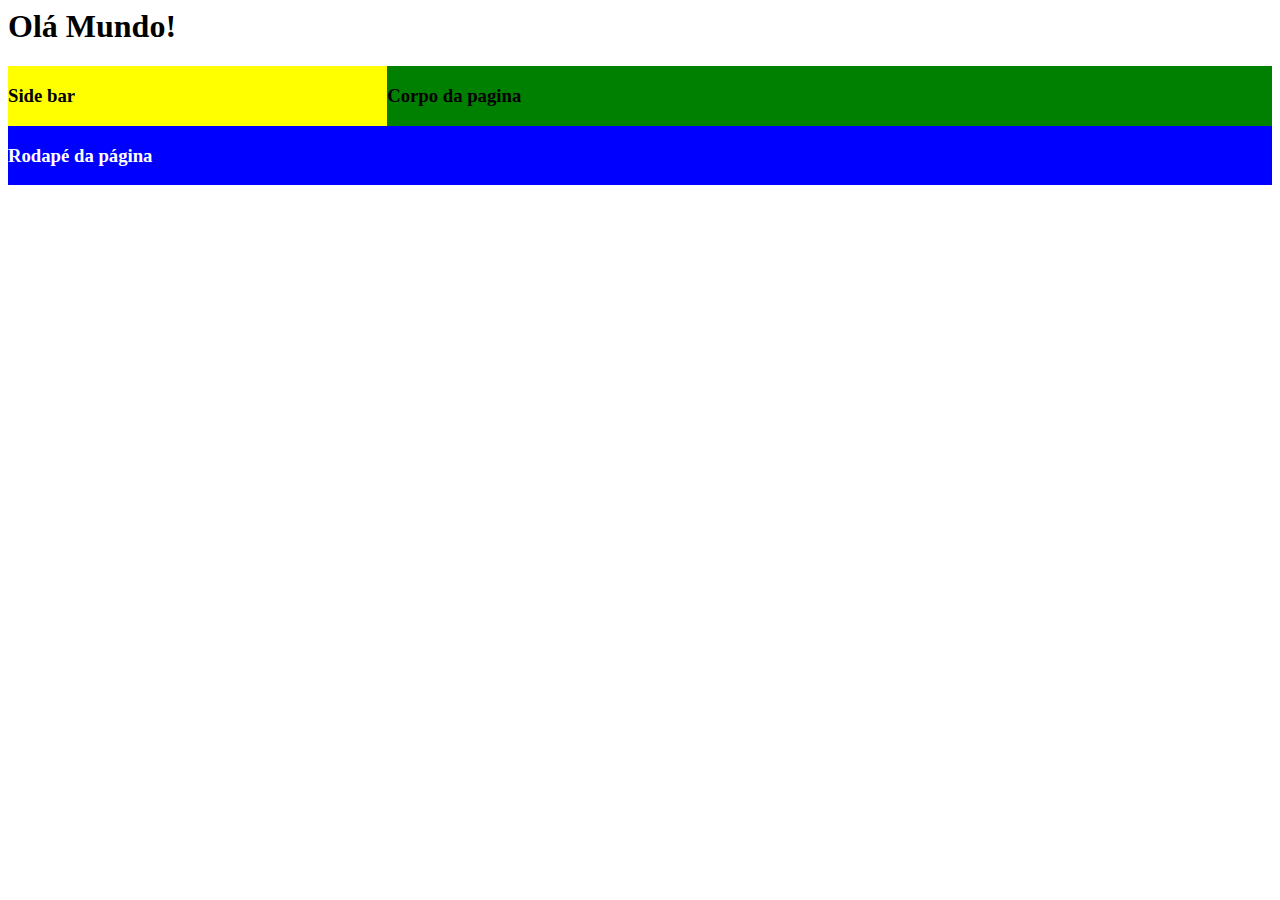
<file: index.html>
<!DOCTIPE html>
<html>
	<head><!-- Cabeçalho da página -->
	<title>
	 Introdução html
	</title>
	<meta name = 'keywords' content='Introdução html, css, js'>
	<meta name = 'author' content = 'João Rafael'>
	<meta name = 'descripition' content = 'Site para aprendizado de programação web'>
	
	<!-- tag meta viewport serve para preparar a página para responsabilidade conforme o tamanho da tela -->
	<meta name = 'viewport' content = 'width = device-vidth, initial-scale = 1.0'>
	</head>
	<body><!-- Corpo da página -->
	 <header>
	  <h1>Olá Mundo!</h1>
	 </header>
	 <div style = "width: 30%; background-color: yellow; float: left">
	  <h3> Side bar </h3>
	 </div>
	 <div style = "width: 70%; background-color: green; float: left">
	  <h3>Corpo da pagina</h3>
	 </div>
	 <footer style= "width: 100%; background-color: blue; float: left; color: white">
	  <h3> Rodapé da página</h3>
	 </footer>
	</body>
	
</html>
</file>
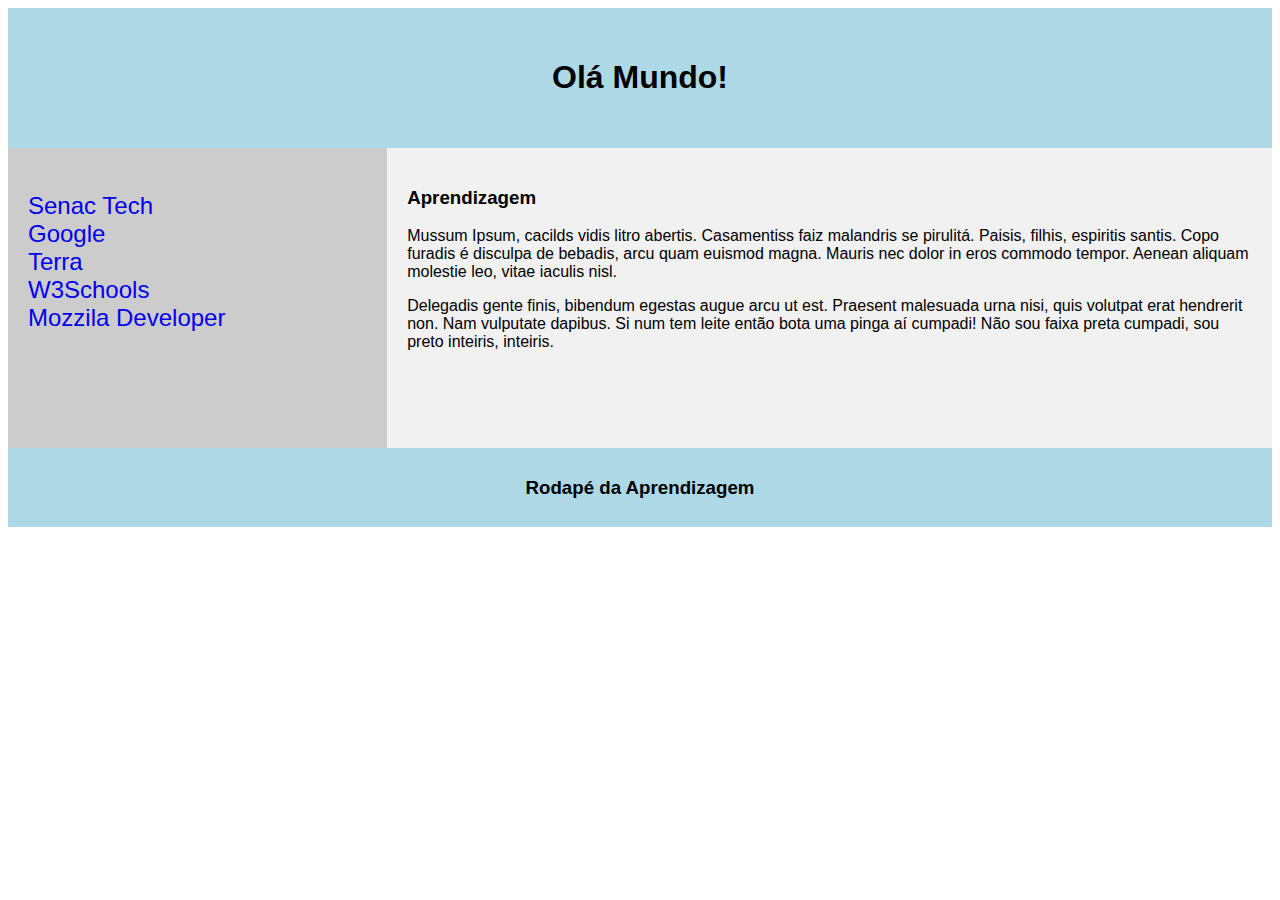
<file: Codigo.html>
<!DOCTIPE html>
<html>
	<head><!-- Cabeçalho da página -->
	<title>
		Introdução html
	</title>
	<meta name = "keywords" content="Introdução html, css, js">
	<meta name = "author" content = "João Rafael">
	<meta name = "descripition" content = "Site para aprendizado de programação web">
	<!-- tag meta viewport serve para preparar a página para responsabilidade conforme o tamanho da tela -->
	<meta name = "viewport" content = "width = device-vidth, initial-scale = 1.0">
	<link rel = "stylesheet"  href = "estilo.css">
	</head>
	<body><!-- Corpo da página -->
		<header class = "topo">
		<h1>Olá Mundo!</h1>
	 </header>
	 <section>
	 <nav>
		<ul>
		<li>
			<a href = "https://senacrs.com.br/unidade/18"> Senac Tech
		</a>
		</li>
		<li>
			<a href = "https://google.com" target="_blank"> Google
		</a>
		</li>
		<li>
			<a href= "https://terra.com.br" target="_blank"> Terra
		</a>
		</li>
		<li>
			<a href= "https://w3schools.com" target="_blank"> W3Schools
		</a>
		</li>
		<li>
			<a href="https://developer.mozilla.org/pt-BR/"> Mozzila Developer
		</a>
		</li>
		</ul>
		
	 </nav>
		<article>
			<h3> Aprendizagem</h3>
			<p>
				Mussum Ipsum, cacilds vidis litro abertis.
				Casamentiss faiz malandris se pirulitá.
				Paisis, filhis, espiritis santis.
				Copo furadis é disculpa de bebadis, arcu quam euismod magna.
				Mauris nec dolor in eros commodo tempor.
				Aenean aliquam molestie leo, vitae iaculis nisl.
			</p>
			<p>
				Delegadis gente finis, bibendum egestas augue arcu ut est.
				Praesent malesuada urna nisi, quis volutpat erat hendrerit non.
				Nam vulputate dapibus.
				Si num tem leite então bota uma pinga aí cumpadi!
				Não sou faixa preta cumpadi, sou preto inteiris, inteiris.
			</p>
		</article>
	 </section>
	 <footer>
		<h3>Rodapé da Aprendizagem</h3>
	 </footer>
	 
	</body>
</html>
</file>
<file: estilo.css>
*{
	box-sizing: border-box;
}

body{
	font-family: Verdana, Helvetica, sans-serif;
}

.topo{
	text-align: center;
	background-color: lightblue;
	width: 100%;
	padding: 30px;
	float: left;
}

nav{
	float: left;
	width: 30%;
	height: 300px;
	background: #ccc;
	padding: 20px;
}

nav ul{
	list-style-type: none;
	padding: 0;	
	font-size: 1.5em; 
}

nav a{
	text-decoration: none; /*remove linha do link*/
	
}

article{
	float: left;
	padding: 20px;
	width: 70%;
	background: #f1f1f1;
	height:300px;
}

section{
	content: "";
	display: table;
	clear:both;
}

footer{
	background: lightblue;
	padding: 10px;
	text-align: center;
}

@media screen and(max-width: 600px){
	nav, article{
		width: 100%;
		height: auto;
	}
}
</file>
